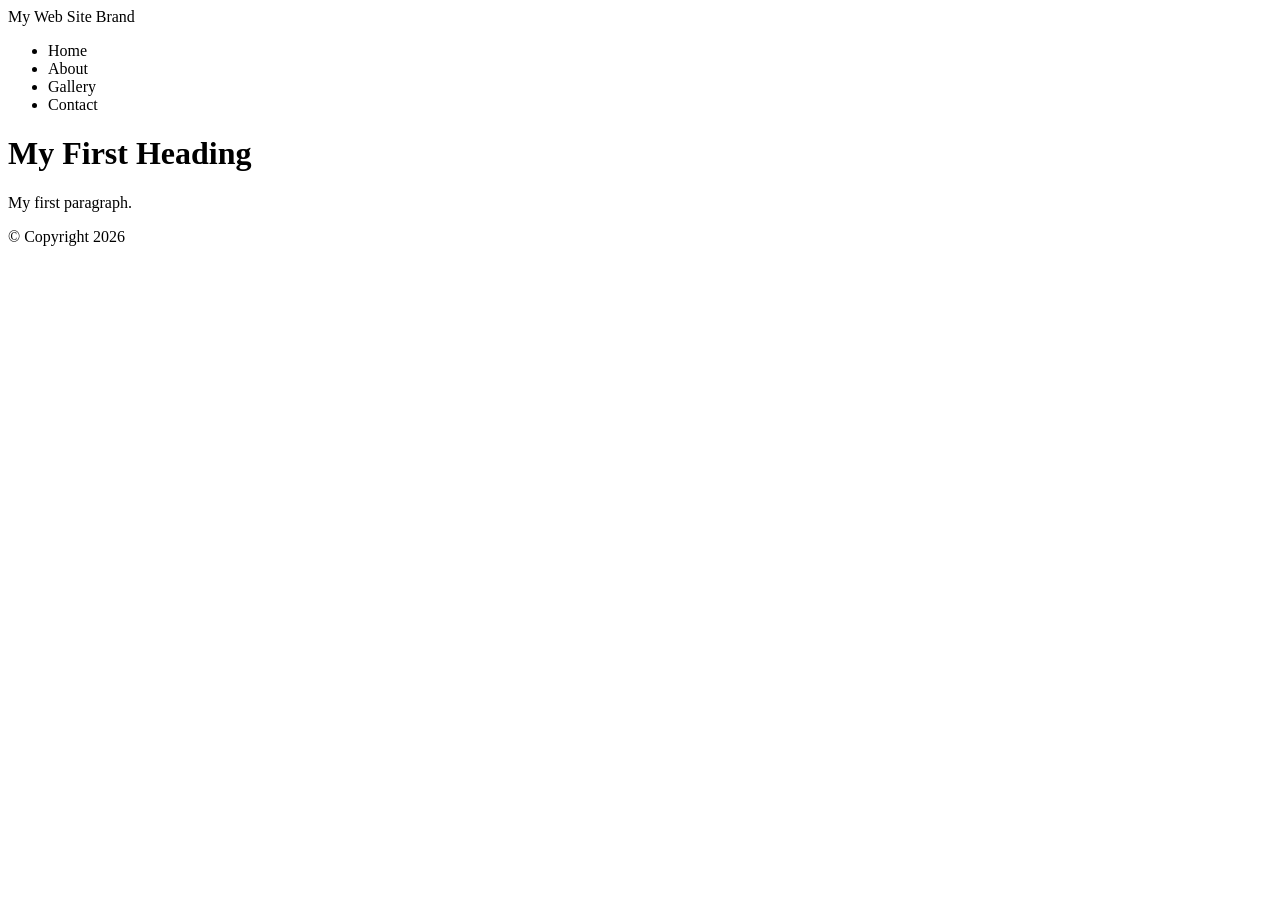
<file: html-demo1.html>
<!DOCTYPE html>
<html>
<head>
    <title>My First Web Page</title>
</head>

<body>
    <!-- Container to wrap everything -->
    <div id="container">

        <!-- Brand of website -->
        <header>My Web Site Brand</header>

        <!-- Main Navigation -->
        <nav>
            <ul>
                <li>Home</li>
                <li>About</li>
                <li>Gallery</li>
                <li>Contact</li>
            </ul>
        </nav>

        <!-- Main Content -->
        <main>
            <h1>My First Heading</h1>
            <p>My first paragraph.</p>
        </main>

        <!-- Footer Information -->
        <footer>&copy; Copyright 2026</footer>

    </div>
</body>
</html>
</file>
